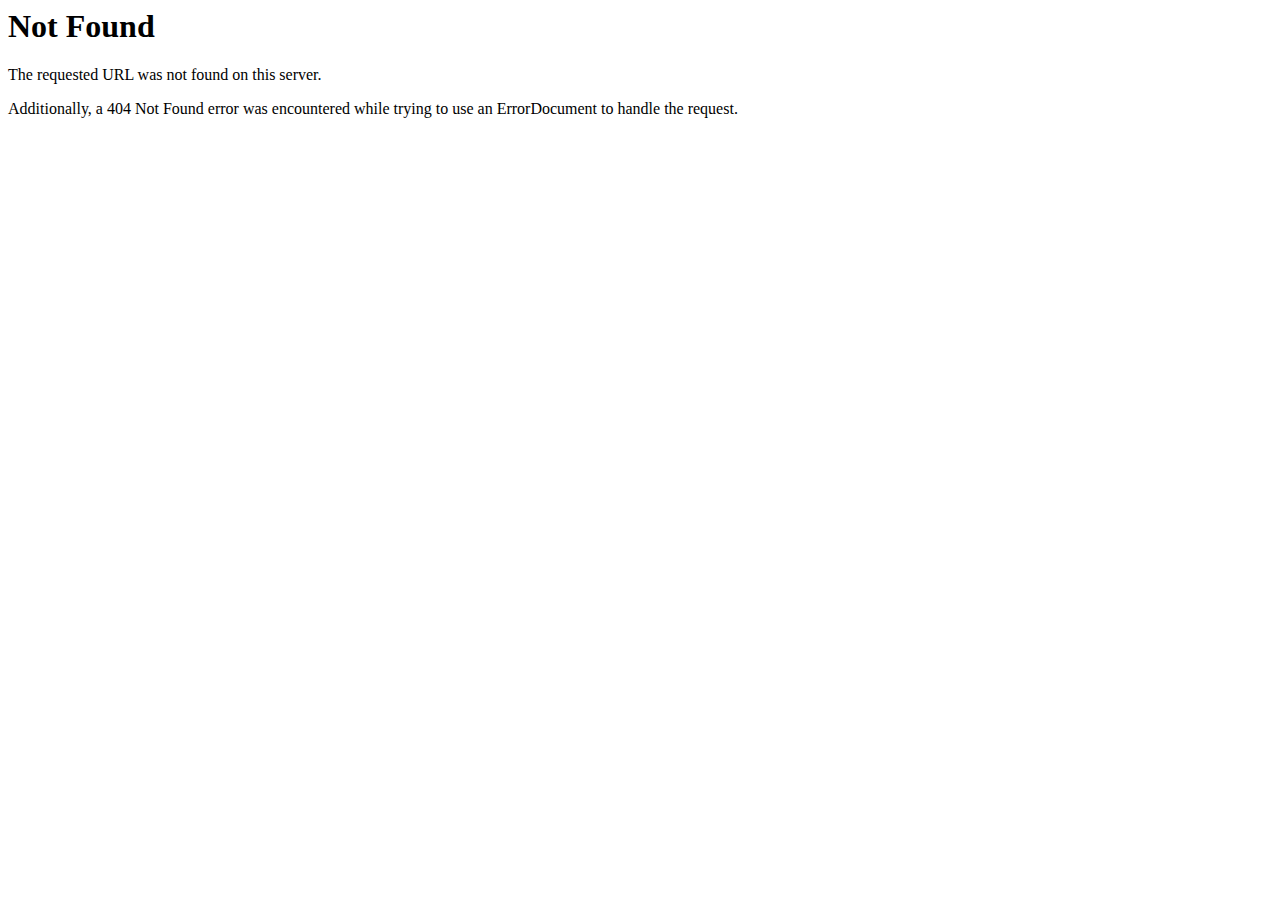
<file: assets/assets/img/banner-right.html>
<!DOCTYPE HTML PUBLIC "-//IETF//DTD HTML 2.0//EN">
<html><head>
<title>404 Not Found</title>
</head><body>
<h1>Not Found</h1>
<p>The requested URL was not found on this server.</p>
<p>Additionally, a 404 Not Found
error was encountered while trying to use an ErrorDocument to handle the request.</p>
</body></html>
</file>
